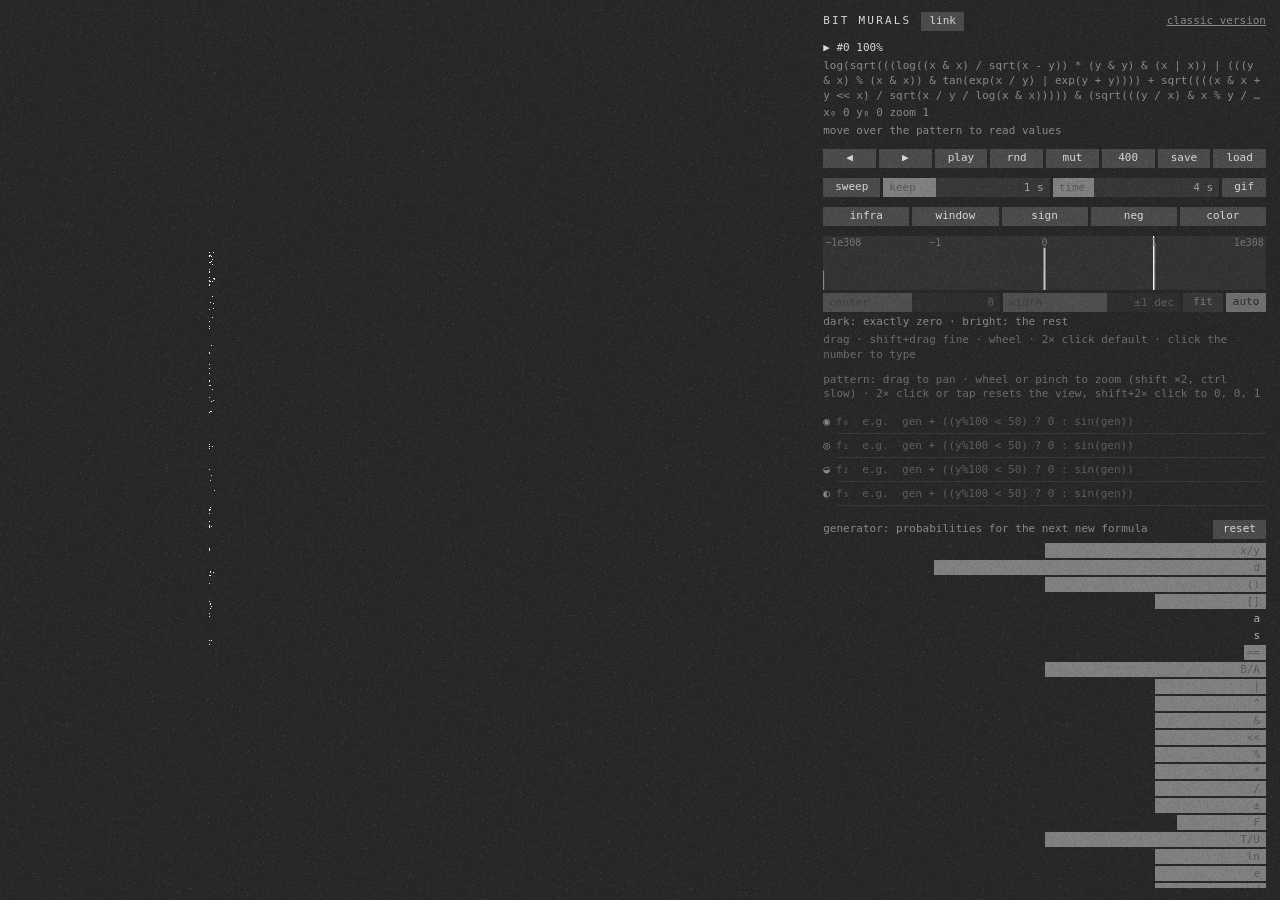
<file: index.html>
<!DOCTYPE html>
<html lang="en">

<head>
  <meta charset="utf-8">
  <meta name="viewport" content="width=device-width, initial-scale=1.0">
  <title>bit murals</title>
  <link rel="stylesheet" href="friendly/friendly.css">

  <script src="p5/p5.min.js"></script>
  <script src="bm/logger.js"></script>
  <script src="bm/generator.js"></script>
  <script src="bm/genElements.js"></script>
  <script src="bm/paramController.js"></script>
  <script src="bm/formulaNode.js"></script>
  <script src="bm/mutator.js"></script>
  <script src="bm/functionUtils.js"></script>
  <script src="bm/formulaCompiler.js"></script>
  <script src="bm/formulaStringifier.js"></script>
  <script src="bm/controller.js"></script>
  <script src="bm/panZoomController.js"></script>
  <script src="bm/valueScales.js"></script>
  <script src="bm/colorController.js"></script>
  <script src="bm/QA.js"></script>
  <script src="bm/noiseOverlay.js"></script>
  <script src="bm/patternBitmap.js"></script>
  <script src="bm/patternWorkers.js"></script>
  <script src="bm/pattern.js"></script>
  <script src="bm/history.js"></script>
  <script src="bm/slideshow.js"></script>
  <script src="bm/importExport.js"></script>
  <script src="bm/gifEncoder.js"></script>
  <script src="lzwCompress/lzwCompress.js"></script>
  <script src="friendly/barSlider.js"></script>
  <script src="friendly/valueHistogram.js"></script>
  <script src="friendly/tooltip.js"></script>
  <script src="friendly/doubleTap.js"></script>
  <script src="friendly/valueSweep.js"></script>
  <script src="friendly/friendlyView.js"></script>
  <script src="friendly/friendlyApp.js"></script>

</head>

<body>
  <div class="app">
    <div id="pattern-area"></div>
    <div id="panel"></div>
  </div>
</body>

</html>
</file>
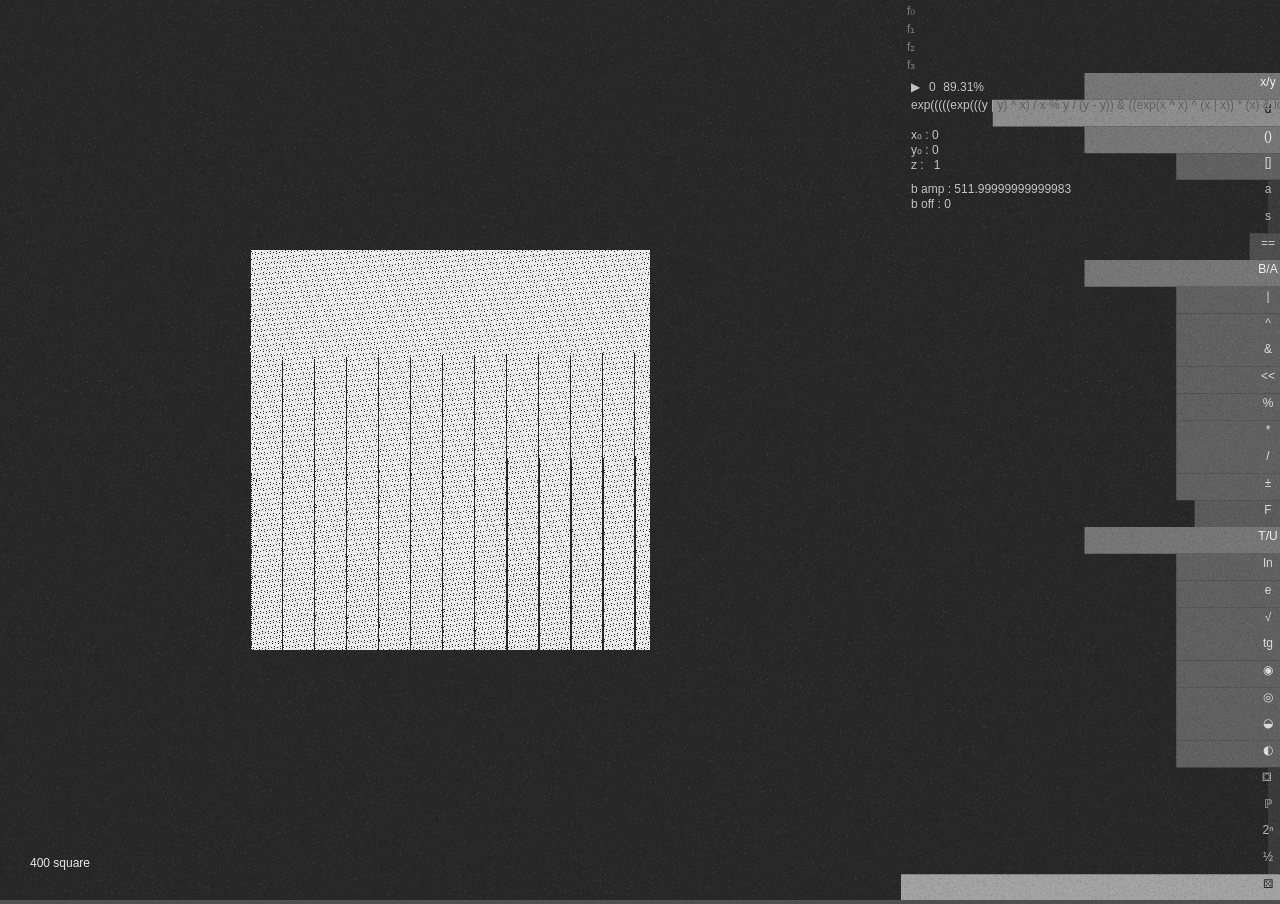
<file: classic.html>
<!DOCTYPE html>
<html lang="">

<head>
  <meta charset="utf-8">
  <meta name="viewport" content="width=device-width, initial-scale=1.0">
  <title>bit murals</title>

  <style>
    html, body, .container {
        height: 100%;
        width: 100%;
        background-color: rgb(80,80,80);
      }
    body {
      padding: 0;
      margin: 0;
      overflow: hidden; /* Hide scrollbars */
    }
    .container {
      display: flex;
      flex-direction: row;
    }
  </style>
  
  <script src="p5/p5.min.js"></script>
  <script src="bm/logger.js"></script>
  <script src="bm/bitMurals.js"></script>
  <script src="bm/generator.js"></script>
  <script src="bm/genElements.js"></script>
  <script src="bm/paramController.js"></script>
  <script src="bm/formulaNode.js"></script>
  <script src="bm/mutator.js"></script>
  <script src="bm/functionUtils.js"></script>
  <script src="bm/formulaCompiler.js"></script>
  <script src="bm/formulaStringifier.js"></script>
  <script src="bm/controller.js"></script>
  <script src="bm/panZoomController.js"></script>
  <script src="bm/valueScales.js"></script>
  <script src="bm/colorController.js"></script>
  <script src="bm/QA.js"></script>
  <script src="bm/layout.js"></script>
  <script src="bm/noiseOverlay.js"></script>
  <script src="bm/view.js"></script>
  <script src="bm/patternBitmap.js"></script>
  <script src="bm/patternWorkers.js"></script>
  <script src="bm/pattern.js"></script>
  <script src="bm/rectangle.js"></script>
  <script src="bm/history.js"></script>
  <script src="bm/slideshow.js"></script>
  <script src="bm/info.js"></script>
  <script src="bm/tour.js"></script>
  <script src="bm/importExport.js"></script>
  <script src="bm/slider.js"></script>
  <script src="bm/touchZone.js"></script>
  <script src="lzwCompress/lzwCompress.js"></script>
  
</head>

<body></body>

</html>
</file>
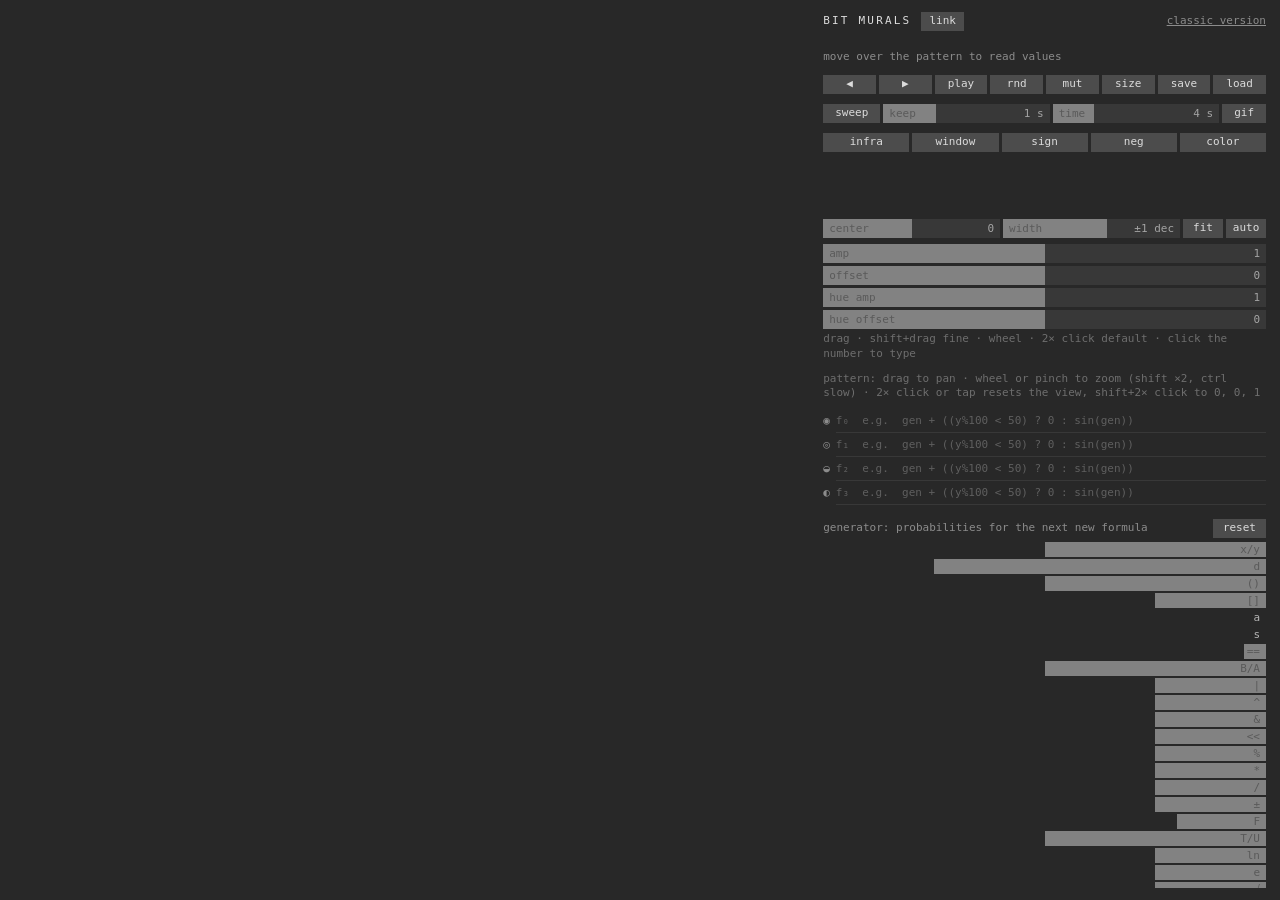
<file: userfriendly.html>
<!DOCTYPE html>
<html lang="en">

<head>
  <meta charset="utf-8">
  <meta name="viewport" content="width=device-width, initial-scale=1.0">
  <title>bit murals</title>
  <link rel="stylesheet" href="friendly/friendly.css">

  <script src="p5/p5.min.js"></script>
  <script src="bm/logger.js"></script>
  <script src="bm/generator.js"></script>
  <script src="bm/genElements.js"></script>
  <script src="bm/paramController.js"></script>
  <script src="bm/formulaNode.js"></script>
  <script src="bm/mutator.js"></script>
  <script src="bm/functionUtils.js"></script>
  <script src="bm/formulaCompiler.js"></script>
  <script src="bm/formulaStringifier.js"></script>
  <script src="bm/controller.js"></script>
  <script src="bm/panZoomController.js"></script>
  <script src="bm/valueScales.js"></script>
  <script src="bm/colorController.js"></script>
  <script src="bm/QA.js"></script>
  <script src="bm/noiseOverlay.js"></script>
  <script src="bm/patternBitmap.js"></script>
  <script src="bm/patternWorkers.js"></script>
  <script src="bm/pattern.js"></script>
  <script src="bm/history.js"></script>
  <script src="bm/slideshow.js"></script>
  <script src="bm/importExport.js"></script>
  <script src="lzwCompress/lzwCompress.js"></script>
  <script src="friendly/barSlider.js"></script>
  <script src="friendly/valueHistogram.js"></script>
  <script src="friendly/tooltip.js"></script>
  <script src="friendly/valueSweep.js"></script>
  <script src="friendly/friendlyView.js"></script>
  <script src="friendly/friendlyApp.js"></script>

</head>

<body>
  <div class="app">
    <div id="pattern-area"></div>
    <div id="panel"></div>
  </div>
</body>

</html>
</file>
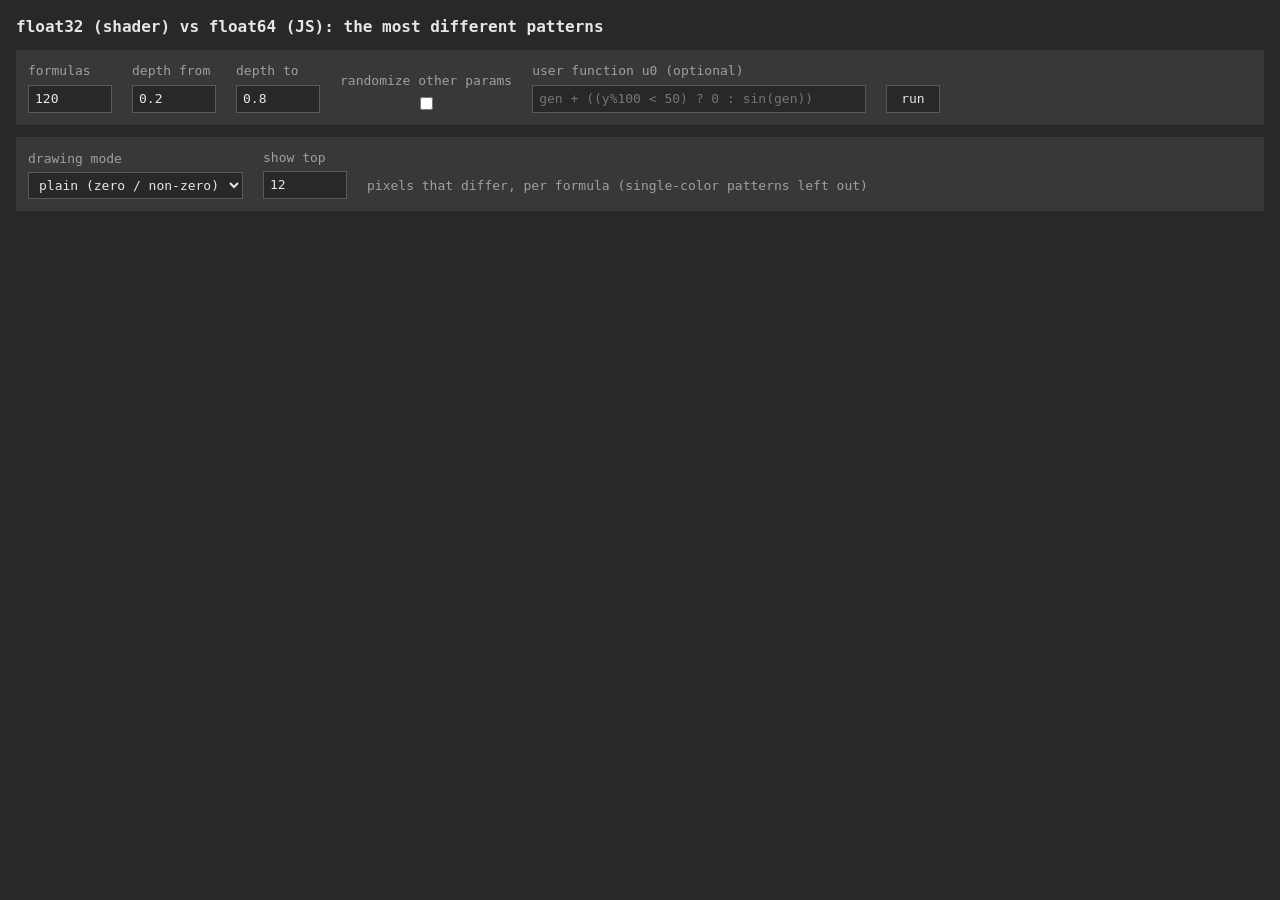
<file: tools/float32compare.html>
<!DOCTYPE html>
<html lang="en">

<head>
  <meta charset="utf-8">
  <meta name="viewport" content="width=device-width, initial-scale=1.0">
  <title>float32 vs float64</title>

  <style>
    :root {
      --bg: rgb(40, 40, 40);
      --panel: rgb(56, 56, 56);
      --text: rgb(230, 230, 230);
      --muted: rgb(160, 160, 160);
      --accent: rgb(255, 90, 70);
      --bar: rgb(140, 140, 140);
    }
    body {
      margin: 0;
      padding: 16px;
      background: var(--bg);
      color: var(--text);
      font: 13px/1.4 ui-monospace, Menlo, monospace;
    }
    h1 { font-size: 16px; margin: 0 0 12px; }
    .controls, .summary {
      display: flex;
      flex-wrap: wrap;
      gap: 12px 20px;
      align-items: end;
      background: var(--panel);
      padding: 12px;
      margin-bottom: 12px;
    }
    label { display: flex; flex-direction: column; gap: 4px; color: var(--muted); }
    input, select, button {
      font: inherit;
      background: var(--bg);
      color: var(--text);
      border: 1px solid rgb(90, 90, 90);
      padding: 4px 6px;
    }
    input[type=number] { width: 70px; }
    input.wide { width: 320px; max-width: 80vw; }
    button { cursor: pointer; padding: 4px 14px; }
    .histogram { display: grid; grid-template-columns: auto 1fr auto; gap: 2px 8px; min-width: 280px; }
    .histogram .bar { background: var(--bar); height: 12px; align-self: center; }
    .grid { display: flex; flex-direction: column; gap: 16px; }
    .card { background: var(--panel); padding: 10px; }
    .card .title { margin-bottom: 6px; }
    .card .title b { color: var(--accent); }
    .card .formula { color: var(--muted); word-break: break-all; margin-bottom: 8px; max-height: 3.6em; overflow: hidden; }
    .images { display: flex; flex-wrap: wrap; gap: 8px; }
    .images figure { margin: 0; }
    .images figcaption { color: var(--muted); }
    canvas { image-rendering: pixelated; width: 300px; max-width: calc(100vw - 52px); display: block; }
  </style>

  <script src="../bm/logger.js"></script>
  <script src="../bm/genElements.js"></script>
  <script src="../bm/paramController.js"></script>
  <script src="../bm/formulaNode.js"></script>
  <script src="../bm/functionUtils.js"></script>
  <script src="../bm/formulaCompiler.js"></script>
  <script src="../bm/formulaStringifier.js"></script>
  <script src="../bm/mutator.js"></script>
  <script src="../bm/generator.js"></script>
  <script src="../bm/colorController.js"></script>
  <script src="../bm/patternBitmap.js"></script>
  <script src="../bm/panZoomController.js"></script>
  <script src="../bm/patternWorkers.js"></script>
  <script src="../bm/pattern.js"></script>
  <script src="float32Compiler.js"></script>
</head>

<body>
  <h1>float32 (shader) vs float64 (JS): the most different patterns</h1>

  <div class="controls">
    <label>formulas <input id="count" type="number" value="120" min="1"></label>
    <label>depth from <input id="dMin" type="number" value="0.2" step="0.05" min="0" max="1"></label>
    <label>depth to <input id="dMax" type="number" value="0.8" step="0.05" min="0" max="1"></label>
    <label>randomize other params <input id="randomize" type="checkbox"></label>
    <label>user function u0 (optional) <input id="userFunction" class="wide" placeholder="gen + ((y%100 < 50) ? 0 : sin(gen))"></label>
    <button id="run">run</button>
    <span id="progress"></span>
  </div>

  <div class="summary">
    <label>drawing mode
      <select id="mode">
        <option value="0,0,0,0">plain (zero / non-zero)</option>
        <option value="0,0,0,1">signed</option>
        <option value="1,0,0,0">infrared</option>
        <option value="1,0,0,1">infrared signed</option>
        <option value="0,0,1,0">colored</option>
        <option value="1,0,1,0">colored infrared</option>
      </select>
    </label>
    <label>show top <input id="top" type="number" value="12" min="1"></label>
    <div>
      <div style="color: var(--muted); margin-bottom: 4px">pixels that differ, per formula
        (single-color patterns left out)</div>
      <div id="histogram" class="histogram"></div>
    </div>
  </div>

  <div id="grid" class="grid"></div>

  <script>
    const W = 300
    const H = 200

    let samples = []


    function calculateValues(formula) {
      const values = new Float64Array(W * H)
      for (let i = 0; i < values.length; ++i) {
        const x = i % W
        const y = (i - x) / W
        values[i] = normalizePatternValue(formula(x, y, W, H, 1, 0, 0))
      }
      return values
    }


    function makeSample(d, userFunction) {
      const g = new Generator()
      if (userFunction) {
        g.setReadableUserFunctions([userFunction, "", "", ""])
        g.getParams().get("F").value = 0.6
        g.getParams().get("T/U").value = 0.2
      }
      if (document.getElementById("randomize").checked) {
        const pc = new ParamController()
        pc.setParams(g.getParams())
        pc.randomizeParams()
      }
      g.getParams().get("d").value = d
      g.generateFormula()

      const js = g._stringifier.stringify(g.getFormulaStructure(), true)
      const f32 = FuncUtils.makeFormula(new Float32FormulaCompiler().compile(js))
      return {
        d: d,
        readable: g.getReadableFormula(),
        v64: calculateValues(g.getFormulaObject()),
        v32: calculateValues(f32)
      }
    }


    async function run() {
      const count = +document.getElementById("count").value
      const dMin = +document.getElementById("dMin").value
      const dMax = +document.getElementById("dMax").value
      const uf = document.getElementById("userFunction").value.trim()
      const progress = document.getElementById("progress")
      samples = []
      for (let k = 0; k < count; ++k) {
        const d = dMin + (dMax - dMin) * Math.random()
        try {
          samples.push(makeSample(d, uf))
        }
        catch (e) {
          console.warn("sample failed:", e)
        }
        progress.textContent = `${k + 1} / ${count}`
        await new Promise(r => setTimeout(r, 0))
      }
      show()
    }


    function colorFunctionForMode() {
      const [ir, neg, col, signed] = document.getElementById("mode").value.split(",").map(v => v === "1")
      const cc = new PatternColorController()
      cc.setPattern({ setColorFunction: () => {} })
      cc.setDrawingOptions(new DrawingOptions(ir, neg, col, signed))
      return cc.getColorFunction()
    }


    function colorize(values, cf) {
      const c = new Uint32Array(values.length)
      for (let i = 0; i < values.length; ++i)
        c[i] = cf(values[i])
      return c
    }


    function scored(cf) {
      return samples.map(s => {
        const c64 = colorize(s.v64, cf)
        const c32 = colorize(s.v32, cf)
        let differ = 0
        for (let i = 0; i < c64.length; ++i)
          if (c64[i] !== c32[i]) ++differ
        const singleColor = c64.every(c => c === c64[0])
        return { ...s, c64, c32, diff: differ / c64.length, singleColor }
      })
    }


    function show() {
      const results = scored(colorFunctionForMode()).filter(r => !r.singleColor)
      results.sort((a, b) => b.diff - a.diff)
      showHistogram(results)
      const top = +document.getElementById("top").value
      const grid = document.getElementById("grid")
      grid.replaceChildren(...results.slice(0, top).map((r, i) => card(r, i + 1)))
    }


    function showHistogram(results) {
      const buckets = [
        ["identical", r => r.diff === 0],
        ["< 1%", r => r.diff > 0 && r.diff < 0.01],
        ["1 – 5%", r => r.diff >= 0.01 && r.diff < 0.05],
        ["5 – 20%", r => r.diff >= 0.05 && r.diff < 0.2],
        ["20 – 50%", r => r.diff >= 0.2 && r.diff < 0.5],
        ["≥ 50%", r => r.diff >= 0.5]]
      const h = document.getElementById("histogram")
      h.replaceChildren()
      buckets.forEach(([name, test]) => {
        const n = results.filter(test).length
        const bar = document.createElement("div")
        bar.className = "bar"
        bar.style.width = `${100 * n / Math.max(1, results.length)}%`
        h.append(text(name), wrap(bar), text(`${n}`))
      })
      h.append(text("total"), text(""), text(`${results.length}`))
    }


    function card(r, rank) {
      const div = document.createElement("div")
      div.className = "card"
      const title = document.createElement("div")
      title.className = "title"
      title.innerHTML = `#${rank} &nbsp; <b>${(100 * r.diff).toFixed(1)}%</b> pixels differ &nbsp; depth param ${r.d.toFixed(2)}`
      const formula = document.createElement("div")
      formula.className = "formula"
      formula.textContent = r.readable
      formula.title = r.readable

      const diffMask = r.c64.map((c, i) => c === r.c32[i] ? dim(c) : ColorPacking.rgba(255, 60, 40))
      const images = document.createElement("div")
      images.className = "images"
      images.append(figure(r.c64, "float64 (now)"), figure(r.c32, "float32 (shader)"), figure(diffMask, "difference"))
      div.append(title, formula, images)
      return div
    }


    function dim(c) {
      const f = (v) => { return Math.round(v * 0.35) }
      return ColorPacking.rgba(f(c & 0xff), f((c >>> 8) & 0xff), f((c >>> 16) & 0xff))
    }


    function figure(colors, caption) {
      const canvas = document.createElement("canvas")
      canvas.width = W
      canvas.height = H
      const ctx = canvas.getContext("2d")
      const img = ctx.createImageData(W, H)
      new Uint32Array(img.data.buffer).set(colors)
      ctx.putImageData(img, 0, 0)
      const fig = document.createElement("figure")
      const cap = document.createElement("figcaption")
      cap.textContent = caption
      fig.append(canvas, cap)
      return fig
    }


    function text(s) {
      const span = document.createElement("span")
      span.textContent = s
      return span
    }


    function wrap(el) {
      const div = document.createElement("div")
      div.append(el)
      return div
    }


    document.getElementById("run").onclick = run
    document.getElementById("mode").onchange = () => { if (samples.length) show() }
    document.getElementById("top").onchange = () => { if (samples.length) show() }
  </script>
</body>

</html>
</file>
<file: friendly/friendly.css>
/* bit murals by Eugene Yakshin, 2021
   License: CC Attribution-NonCommercial */

:root {
    --bg: rgb(40, 40, 40);
    --track: rgb(56, 56, 56);
    --bar: rgb(130, 130, 130);
    --button: rgb(76, 76, 76);
    --button-hover: rgb(92, 92, 92);
    --button-on: rgb(200, 200, 200);
    --text: rgb(220, 220, 220);
    --text-dim: rgb(140, 140, 140);
    --text-on: rgb(40, 40, 40);
    --bad: rgb(230, 120, 90);
    --control-height: 19px;
}

[hidden] { display: none !important; }

html, body {
    margin: 0;
    height: 100%;
    background: var(--bg);
    color: var(--text);
    font: 11px/1.35 ui-monospace, Menlo, Consolas, monospace;
}

#overlay {
    position: fixed;
    left: 0;
    top: 0;
    pointer-events: none;
    z-index: 10;
}

.app {
    display: flex;
    height: 100%;
}

#pattern-area {
    flex: 1;
    min-width: 0;
    cursor: grab;
    touch-action: none;
}

#panel {
    width: clamp(330px, 36vw, 520px);
    box-sizing: border-box;
    height: 100%;
    overflow-y: auto;
    padding: 12px 14px 12px 4px;
    display: flex;
    flex-direction: column;
    gap: 10px;
}
#panel > * { flex: none; }

.header { display: flex; justify-content: space-between; align-items: baseline; }
.header .title { color: var(--text); letter-spacing: 0.2em; text-transform: uppercase; }
.header a { color: var(--text-dim); }
.title-row { display: flex; align-items: baseline; gap: 10px; }
.title-row .btn { padding: 0 8px; }

.user-functions { display: flex; flex-direction: column; gap: 2px; }
.user-function { display: flex; align-items: baseline; gap: 6px; }
.user-function .weight-glyph { color: var(--text-dim); }
.user-functions input {
    flex: 1;
    min-width: 0;
    font: inherit;
    color: var(--text);
    background: transparent;
    border: 0;
    border-bottom: 1px solid var(--track);
    padding: 3px 0;
    outline: none;
}
.user-functions input::placeholder { color: rgb(95, 95, 95); }
.user-functions input:focus { border-bottom-color: var(--bar); }
.user-functions input.bad { color: var(--bad); }

.info { display: flex; flex-direction: column; gap: 3px; }
.info .formula {
    color: var(--text-dim);
    word-break: break-all;
    display: -webkit-box;
    -webkit-line-clamp: 3;
    -webkit-box-orient: vertical;
    overflow: hidden;
}
.info .framing, .info .value { color: var(--text-dim); }

.buttons { display: grid; gap: 3px; }
.transport { grid-template-columns: repeat(8, 1fr); }
.sweep-row { display: flex; gap: 3px; }
.sweep-row .btn { padding: 0 12px; }
.sweep-row .bar-slider { flex: 1; }
.modes { grid-template-columns: repeat(5, 1fr); }
.btn {
    font: inherit;
    color: var(--text);
    background: var(--button);
    border: 0;
    height: var(--control-height);
    padding: 0;
    cursor: pointer;
    min-width: 0;
}
.btn:hover { background: var(--button-hover); }
.btn.on { background: var(--button-on); color: var(--text-on); }
.btn.idle { opacity: 0.45; }

.tone { display: flex; flex-direction: column; gap: 3px; }
.histogram { width: 100%; height: 54px; display: block; cursor: crosshair; }
.window-row { display: flex; gap: 3px; }
.window-row .bar-slider { flex: 1; }
.window-row .btn { width: 40px; }
.window-row.idle { opacity: 0.45; }
.tone-caption { color: var(--text-dim); }

.bar-slider {
    position: relative;
    height: var(--control-height);
    background: var(--track);
    cursor: ew-resize;
    user-select: none;
    touch-action: none;
}
.bar-slider .fill { position: absolute; left: 0; top: 0; bottom: 0; background: var(--bar); }
.bar-slider.from-right .fill { left: auto; right: 0; }
.bar-slider .label {
    position: absolute;
    left: 6px;
    top: 3px;
    color: var(--text);
    mix-blend-mode: difference;
    pointer-events: none;
}
.bar-slider.from-right .label { left: auto; right: 6px; }
.bar-slider .readout {
    position: absolute;
    right: 6px;
    top: 3px;
    cursor: text;
    mix-blend-mode: difference;
}
.bar-slider .readout-edit {
    position: absolute;
    right: 2px;
    top: 1px;
    width: 45%;
    font: inherit;
    color: var(--text);
    background: var(--bg);
    border: 1px solid var(--bar);
    outline: none;
}

/* the list scrolls on its own and takes what height is left */
#panel > .generator {
    flex: 1 1 0;
    min-height: 160px;
    overflow-y: auto;
    display: flex;
    flex-direction: column;
    gap: 2px;
    margin-top: 4px;
}
.generator > * { flex: none; }
.generator-head { position: sticky; top: 0; background: var(--bg); z-index: 1; padding-bottom: 2px; }
.generator .bar-slider { height: 15px; background: transparent; }
.generator .bar-slider .label { top: 1px; }
.generator-head { display: flex; justify-content: space-between; align-items: center; }
.generator-head .caption { color: var(--text-dim); }
.generator-head .btn { padding: 0 10px; }

.hint { color: rgb(110, 110, 110); }

.tooltip {
    position: fixed;
    z-index: 20;
    max-width: 300px;
    padding: 5px 7px;
    background: rgb(230, 230, 230);
    color: var(--text-on);
    white-space: pre-line;
    pointer-events: none;
}

@media (max-width: 760px) {
    .app { flex-direction: column; height: auto; }
    #pattern-area { flex: none; height: 100vw; }
    #panel { width: 100%; height: auto; overflow: visible; padding: 12px 16px 32px; }
    .transport { grid-template-columns: repeat(4, 1fr); }
    #panel > .generator { flex: none; overflow: visible; }
}
</file>
